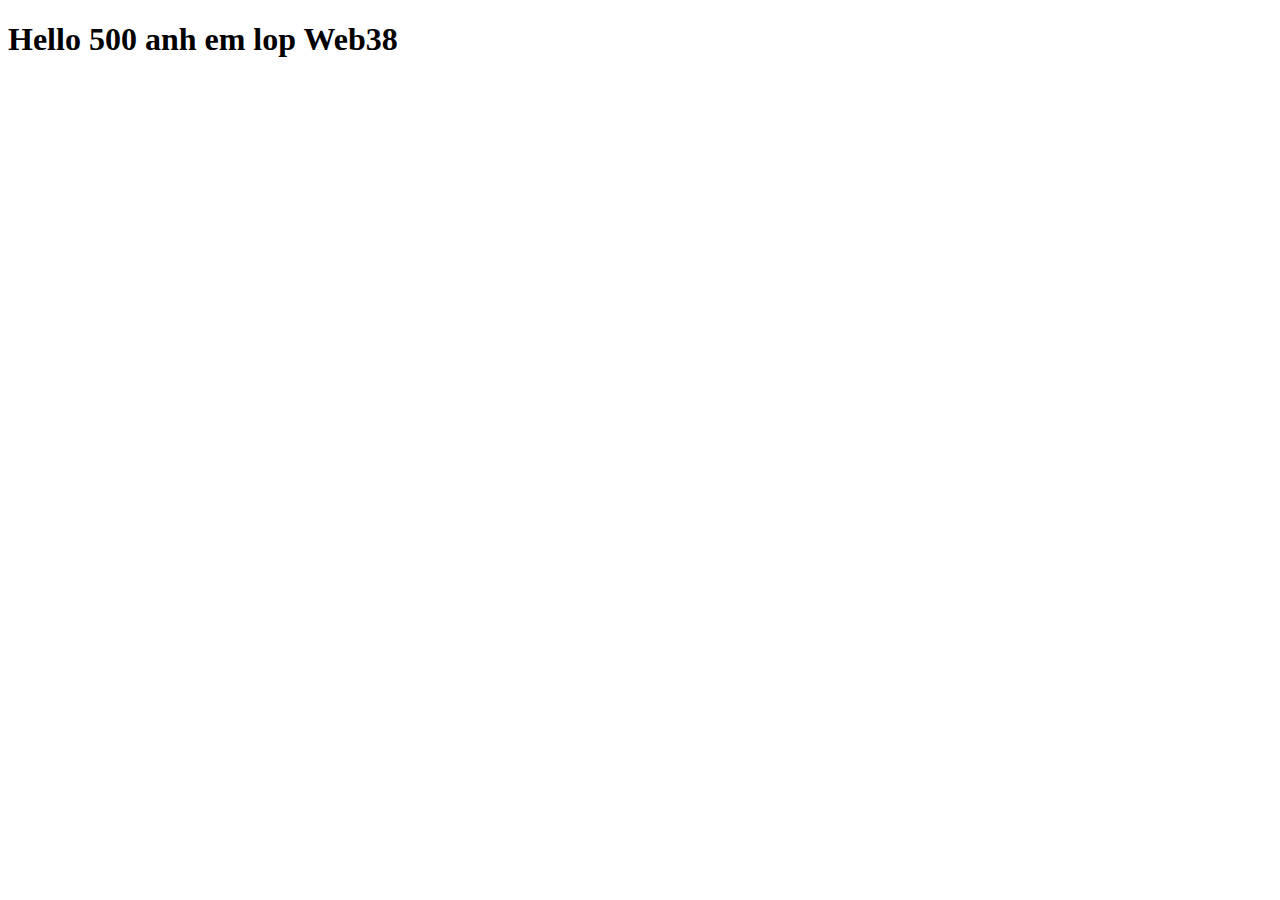
<file: BUOI-1/index.html>
<!DOCTYPE html>
<html lang="en">

<head>
  <meta charset="UTF-8">
  <meta name="viewport" content="width=device-width, initial-scale=1.0">
  <title>Javascript Buoi 1</title>
  
</head>

<body>
  <h1>Hello 500 anh em lop Web38</h1>



  <!-- Cach 1: JS trong cap the script -->
  <!-- <script>
    console.log("Chuong trinh Javascript dau tien!");
  </script> -->

  <!-- Cach 2: Import file JS tu ngoai vao chuong trinh -->
  <script src="./assets/js/main.js"></script>

</body>

</html>

<!-- 
  option + z: Macos
  alt + z; Win
-->
</file>
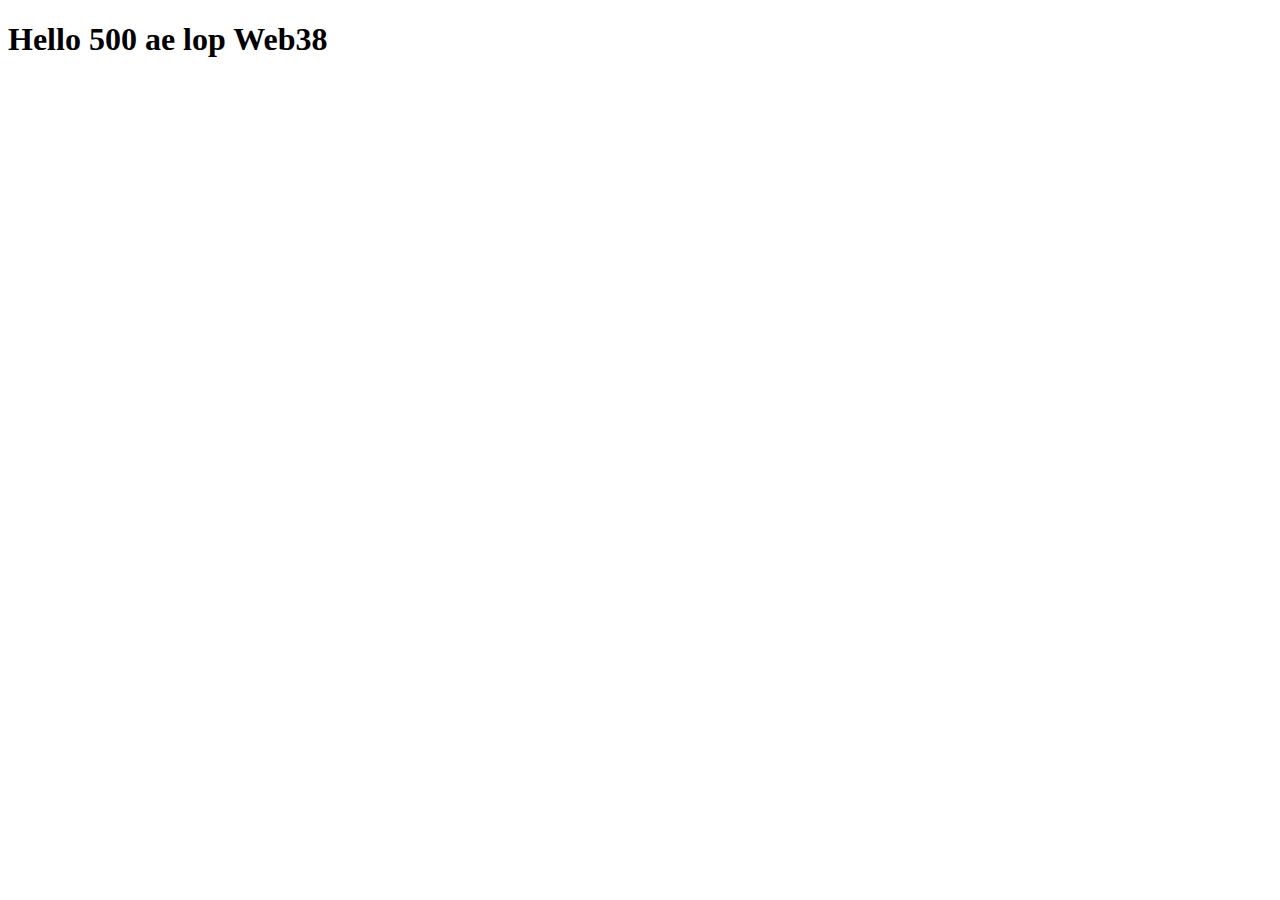
<file: BUOI-2.1/index.html>
<!DOCTYPE html>
<html lang="en">

<head>
  <meta charset="UTF-8">
  <meta name="viewport" content="width=device-width, initial-scale=1.0">
  <title>Buoi 2 - JS BASIC</title>
</head>

<body>
  <h1>Hello 500 ae lop Web38</h1>


  <!-- Import Main.JS  -->
  <script src="./assets/js/main.js"></script>
</body>

</html>
</file>
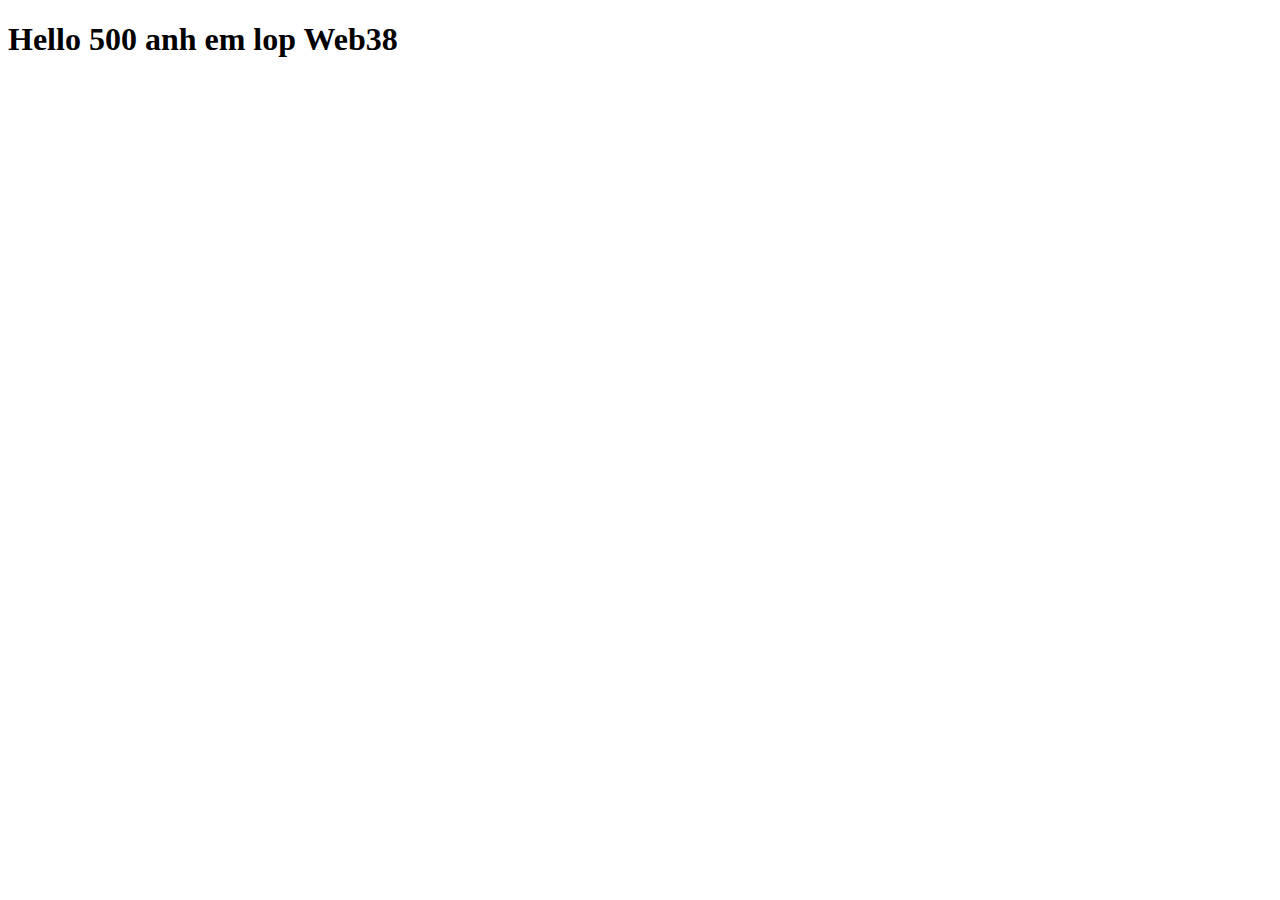
<file: BUOI-2.2/index.html>
<!DOCTYPE html>
<html lang="en">

<head>
  <meta charset="UTF-8">
  <meta name="viewport" content="width=device-width, initial-scale=1.0">
  <title>Buoi 2.1 - Tim hieu ve Arayy Trong JS</title>
</head>

<body>
  <h1>Hello 500 anh em lop Web38</h1>

  <script src="./assets/js/main.js"></script>
</body>

</html>
</file>
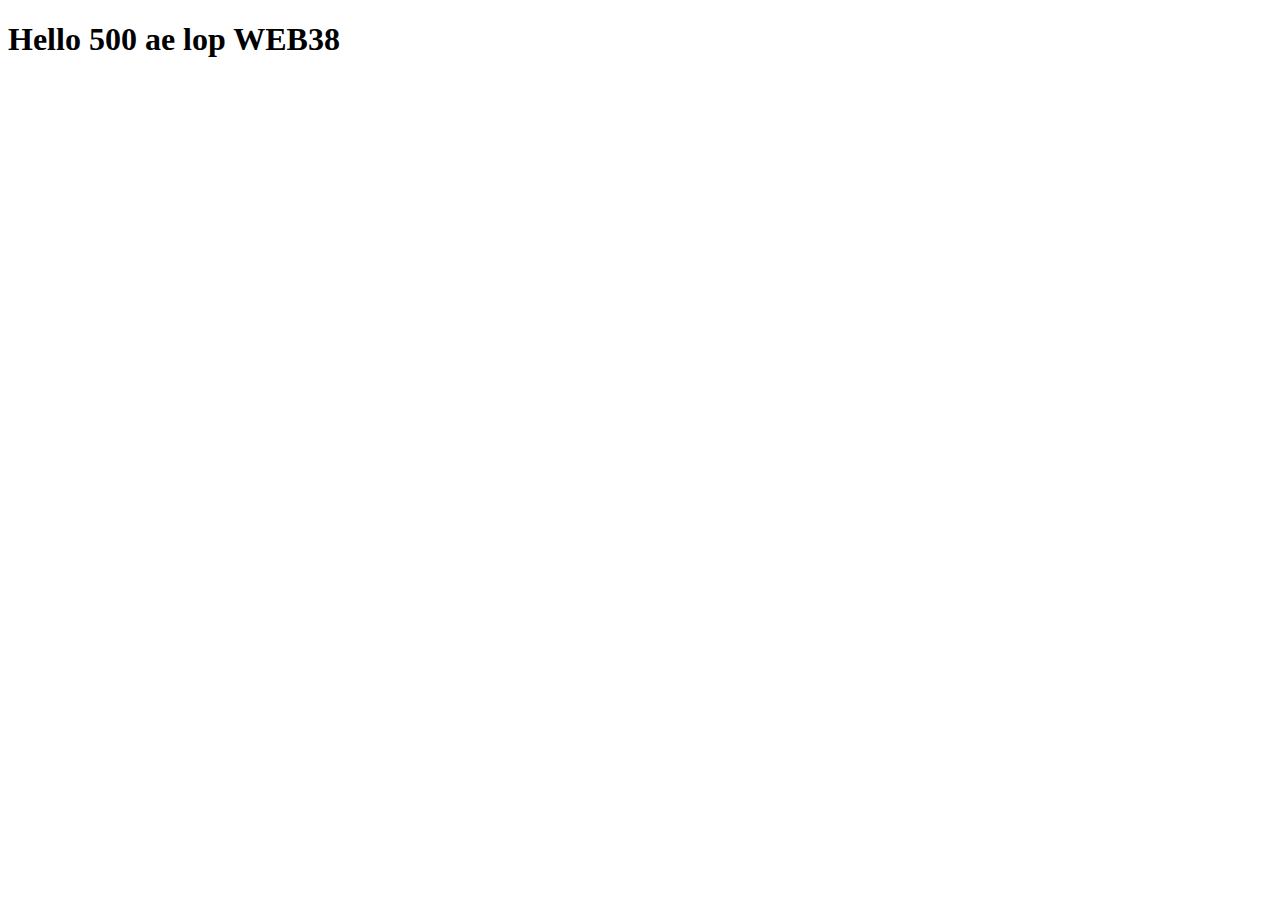
<file: BUOI-3.2/index.html>
<!DOCTYPE html>
<html lang="en">

<head>
  <meta charset="UTF-8">
  <meta name="viewport" content="width=device-width, initial-scale=1.0">
  <title>Object trong JS</title>
</head>

<body>
  <h1>Hello 500 ae lop WEB38</h1>



  <!-- Import Main JS -->
  <script src="./assets/js/main.js"></script>
</body>

</html>
</file>
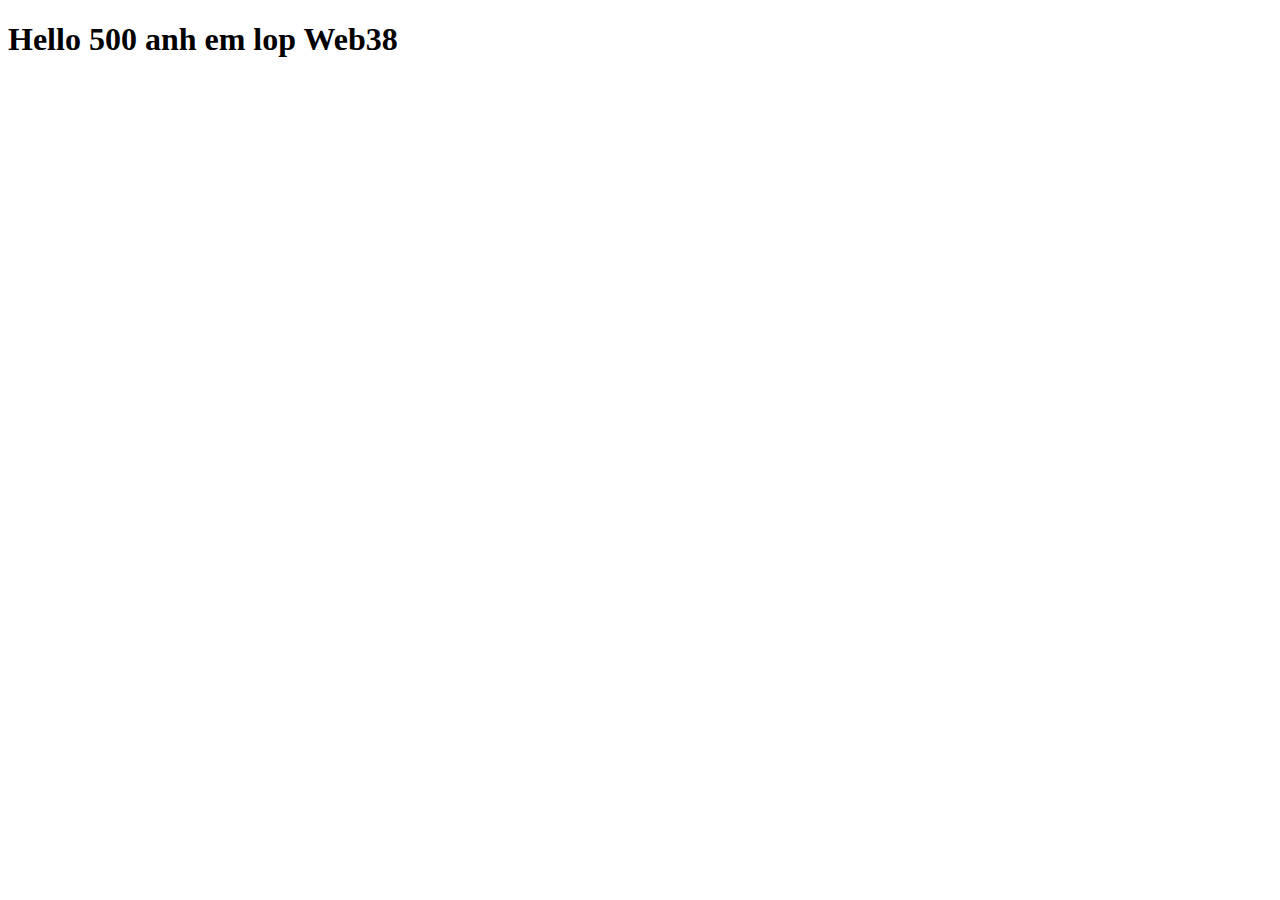
<file: BUOI-4.1/index.html>
<!DOCTYPE html>
<html lang="en">

<head>
  <meta charset="UTF-8">
  <meta name="viewport" content="width=device-width, initial-scale=1.0">
  <title>BUOI 4.1 - JS</title>
</head>

<body>
  <h1>Hello 500 anh em lop Web38</h1>

  <!-- Import Main JS -->
  <script src="./assets/js/main.js"></script>
</body>

</html>
</file>
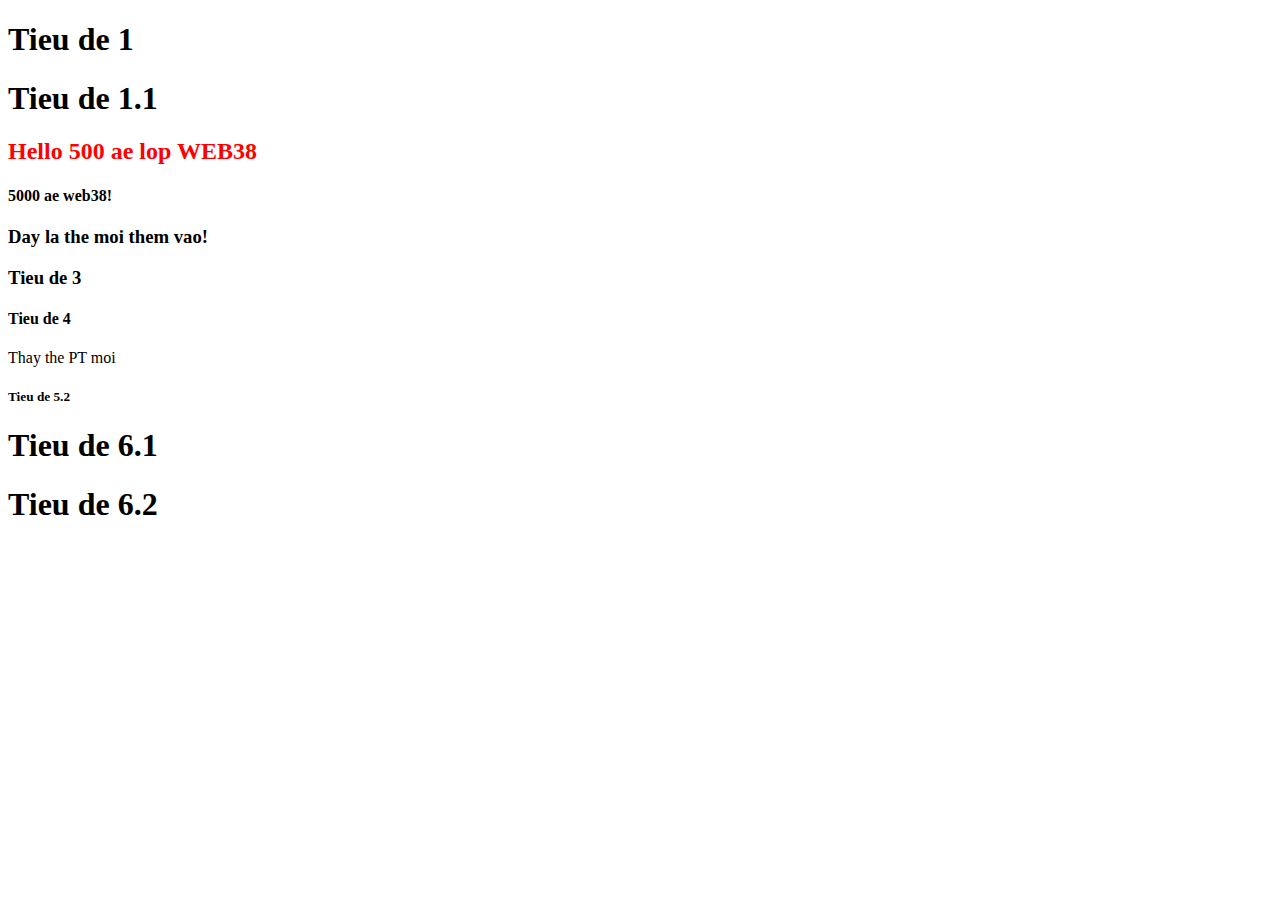
<file: BUOI-5.1/index.html>
<!DOCTYPE html>
<html lang="en">

<head>
  <meta charset="UTF-8">
  <meta name="viewport" content="width=device-width, initial-scale=1.0">
  <title>BUOI 5: DOM HTML</title>
</head>

<body>

  <div class="wrap-box">
    <h1 class="heading-1">Tieu de 1</h1>
    <h1 class="heading-1">Tieu de 1.1</h1>
  </div>

  <h2 class="heading-2">Tieu de 2</h2>



  <!-- Phuong thuc appendChill() -->
  <div class="box-3">
    <h3 class="heading-3">Tieu de 3</h3>
  </div>


  <!-- Xoa phan tu trong DOM -->
  <div class="box-4">
    <h4 class="heading-4">Tieu de 4</h4>
    <h4 class="heading-4">Tieu de 4.1</h4>
  </div>


  <!-- Thay the phan tu trong DOM -->
  <div class="box-5">
    <h5 class="heading-5">Tieu de 5.1</h5>
    <h5 class="heading-5">Tieu de 5.2</h5>
  </div>


  <!-- Sao chep 1 phan tu trong DOM -->
  <div class="box-6">
    <h1 class="heading-6">Tieu de 6.1</h1>
    <h1 class="heading-6">Tieu de 6.2</h1>
  </div>














  <!-- Import Main JS -->
  <script src="./asstes/js/main.js"></script>
</body>

</html>
</file>
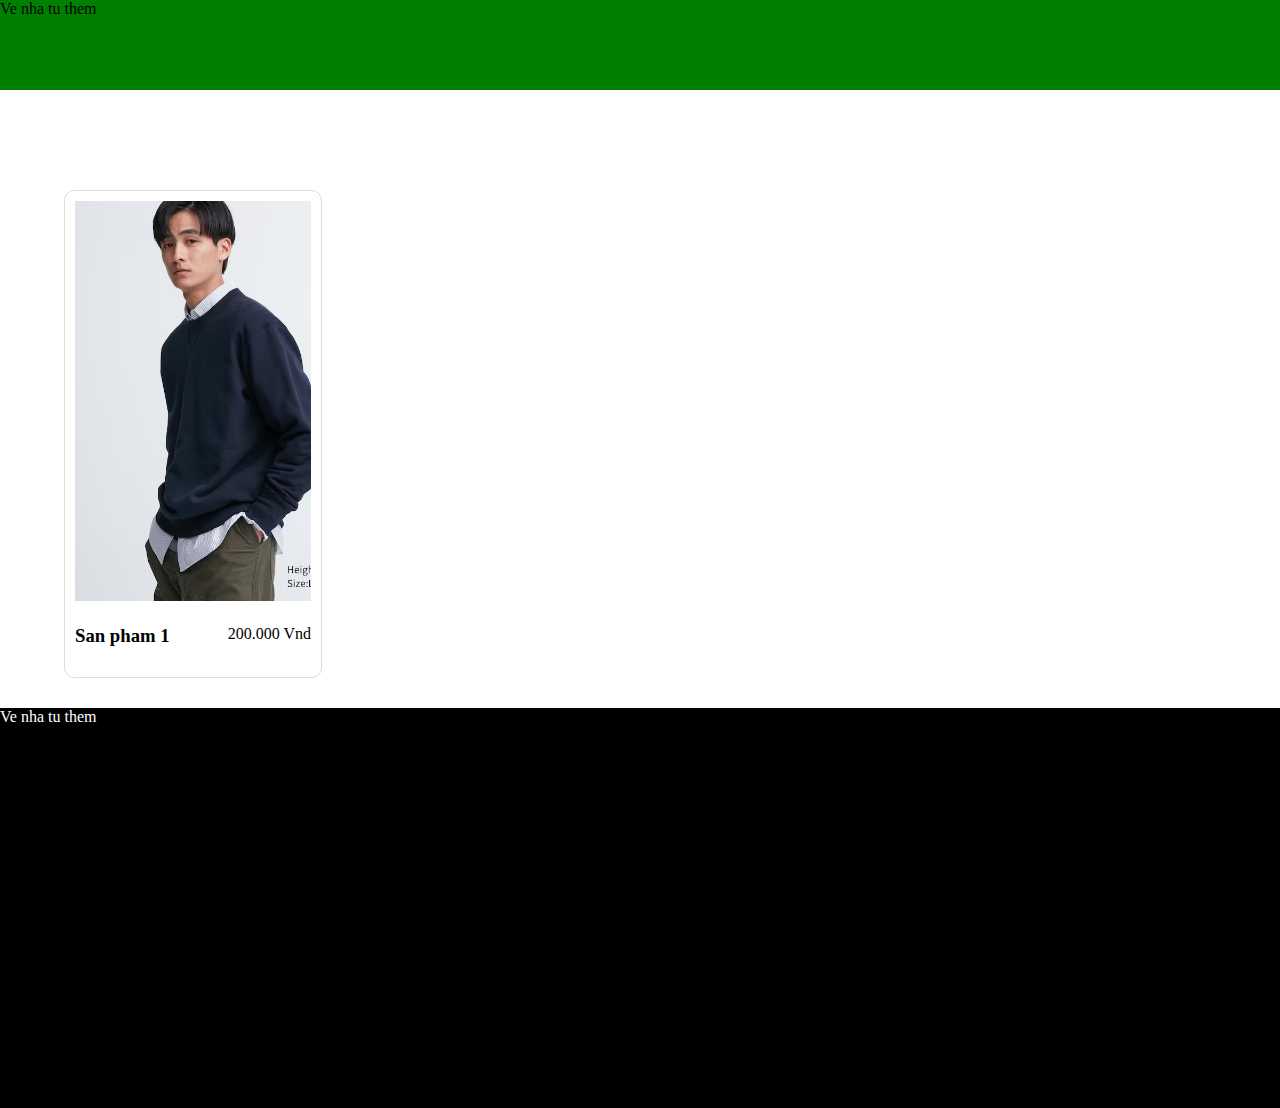
<file: BUOI-5.2/index.html>
<!DOCTYPE html>
<html lang="en">

<head>
  <meta charset="UTF-8">
  <meta name="viewport" content="width=device-width, initial-scale=1.0">
  <title>Thuc hanh do Data HTML</title>

  <!-- Import CSS -->
  <link rel="stylesheet" href="./assets/css/styles.css">
</head>

<body>
  <!-- HEADER./START -->
  <div class="header">Ve nha tu them</div>




  <!-- MAIN CONTENT./START -->
  <div class="main-content">

    <!-- San pham hot -->
    <div class="product-hot">
      <div class="container">

        <div class="row">

          <!-- Cot 1 -->
          <div class="column column-4">

            <div class="content">
              <div class="box-image">
                <img src="./assets/images/anh_1.avif" alt="anh 1">
              </div>
              <div class="box-description">
                <h3 class="name-product">San pham 1</h3>
                <p class="price">200.000 Vnd</p>
              </div>
            </div>

          </div>

        </div>

      </div>
    </div>
  </div>




  <!-- 

    Row: Hang
    column: Cot

   -->


















  <!-- FOOTER./START -->
  <div class="footer">Ve nha tu them</div>
</body>

</html>
</file>
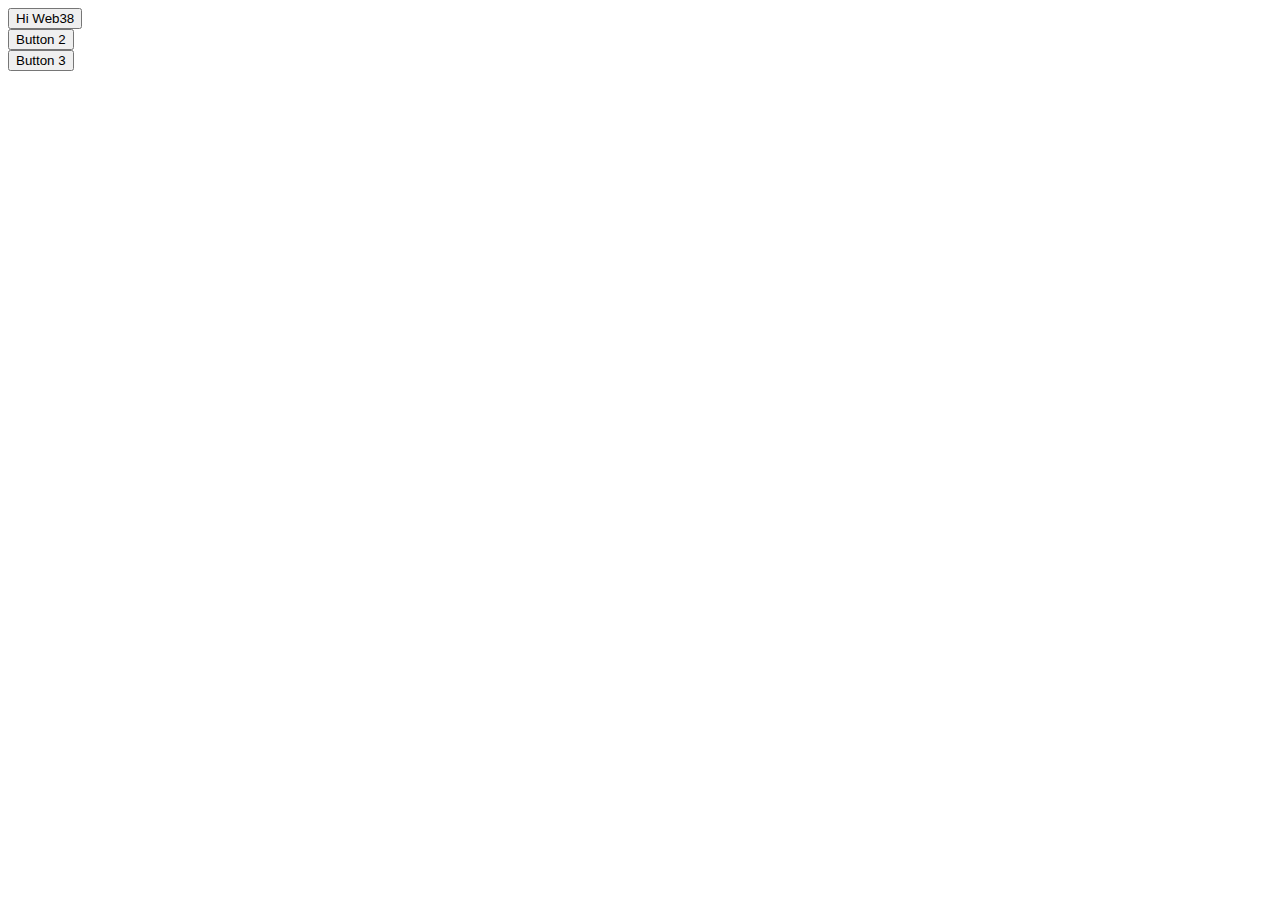
<file: BUOI-6.1/index.html>
<!DOCTYPE html>
<html lang="en">
<head>
  <meta charset="UTF-8">
  <meta name="viewport" content="width=device-width, initial-scale=1.0">
  <title>Buoi 6</title>
</head>
<body>
  <button onclick="hello()">Hi Web38</button>

  <br >
  <button class="button-2">Button 2</button>

  <br>
  <button class="button-3">Button 3</button>
  
  
  <!-- C1: Bat 1 su kien truc tiep trong JS -->
  <!-- <script>
    let hello = () => {
      alert("Hello 500 ae lop WEB38"); //alert(): hien thi 1 thong bao ra ngoai trang
    }
  </script> -->


  <!-- Import Main JS - External JS -->
  <script src="./assets/js/main.js"></script>

</body>
</html>
</file>
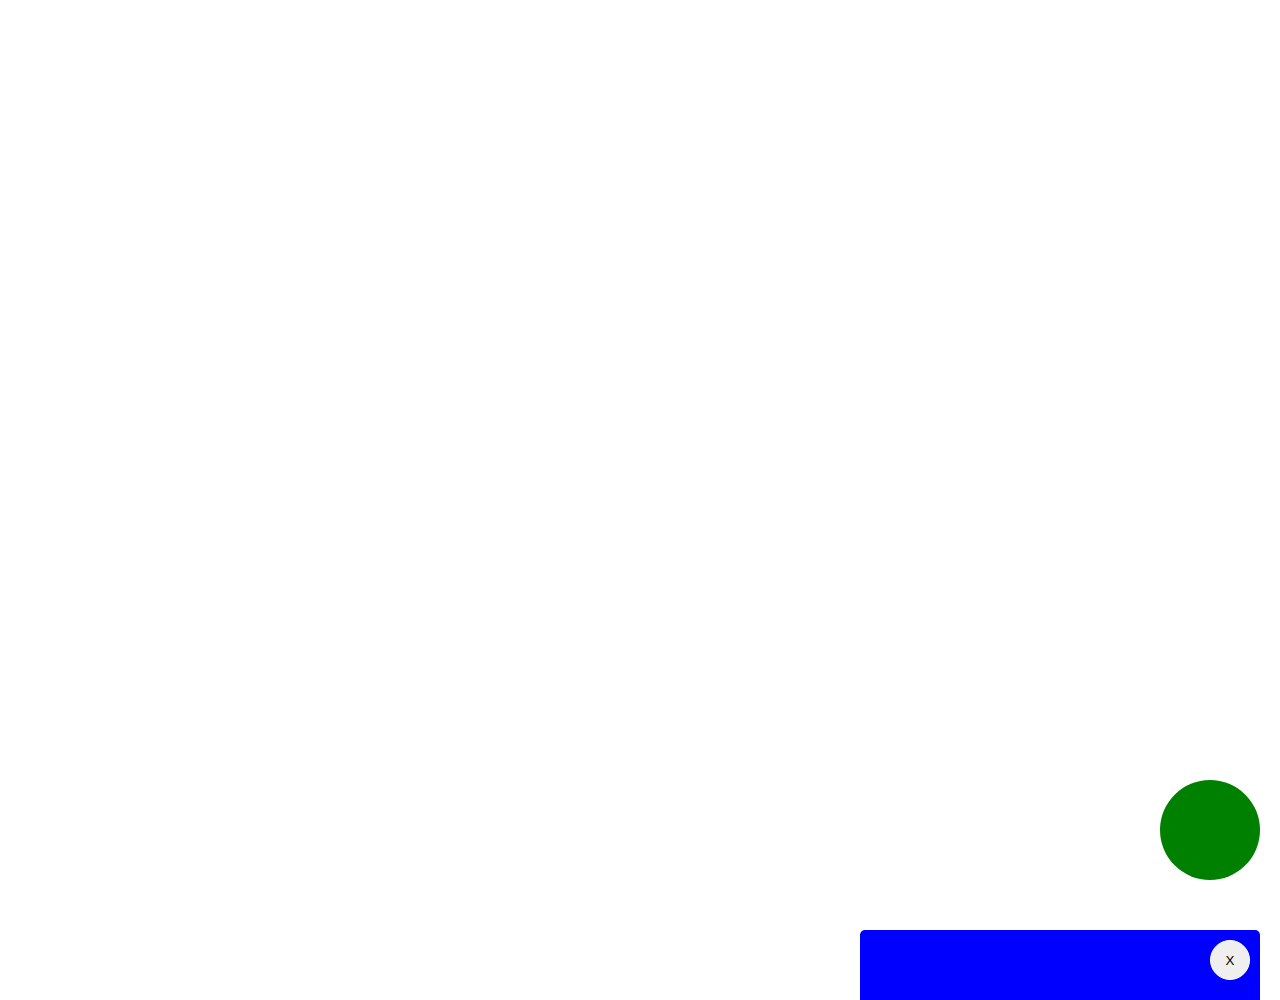
<file: BUOI-6.2/index.html>
<!DOCTYPE html>
<html lang="en">

<head>
  <meta charset="UTF-8">
  <meta name="viewport" content="width=device-width, initial-scale=1.0">
  <title>Thuc hanh tao popup messeger</title>

  <!-- Import Styles CSS -->
  <link rel="stylesheet" href="./assets/css/styles.css">
</head>

<body>

  <!-- The demo chieu cao -->
  <div class="main"></div>


  <div class="wrap-box">
    <div class="icon-mess"></div>
    <div class="content-mess">
      <button class="close-mess">X</button>
    </div>
  </div>

  <!-- Import Main js -->
  <script src="./assets/js/main.js"></script>
</body>

</html>
</file>
<file: BUOI-5.2/assets/css/styles.css>
/* Reset Browser */
* {
  padding: 0;
  margin: 0;
  box-sizing: border-box;
}

/* Code tai su dung */
.container {
  width: 90%;
  margin: auto;
}
.row {
  width: 100%;
  display: flex;
  flex-wrap: wrap;
  margin: 0 -15px;
}
.column {
  padding-left: 15px;
  padding-right: 15px;
}

/* Set kich thuoc colum */
.column-4 {
  width: calc(100% / 4);
}
.column-5 {
  width: calc(100% / 5);
}

/* Main content./Start */
.main-content {
  width: 100%;
}

/* Product Hot./Start */
.product-hot {
  padding-top: 100px;
}
.content {
  margin-bottom: 30px;
  border: 1px solid #ddd;
  padding: 10px;
  border-radius: 10px;
}
.content .box-image img {
  width: 100%;
  height: 400px;
  object-fit: cover;
}
.content .box-description {
  display: flex;
  justify-content: space-between;
  padding: 20px 0;
}
























/* Header./Start */
.header {
  width: 100%;
  height: 90px;
  background-color: green;
}

/* Footer./Start */
.footer {
  width: 100%;
  height: 400px;
  background-color: black;
  color: #fff;
}
</file>
<file: BUOI-6.2/assets/css/styles.css>
/* Reset Browser */
* {
  padding: 0;
  margin: 0;
  box-sizing: border-box;
}
.main {
  width: 100%;
  height: 1000px;
}

/* icon-mess */


.wrap-box {
  position: fixed;
  bottom: 20px;
  right: 20px;
}
.icon-mess {
  width: 100px;
  height: 100px;
  background-color: green;
  border-radius: 50%;
}
.content-mess {
  width: 400px;
  height: 550px;
  background-color: blue;
  position: absolute;
  border-radius: 5px;
  right: 0;
  /* bottom: 120px; */
  bottom: -600px;
  transition: bottom .2s;
}
.close-mess {
  position: absolute;
  right: 10px;
  top: 10px;
  width: 40px;
  height: 40px;
  border-radius: 50%;
  border: 1px solid #fff;
}
</file>
